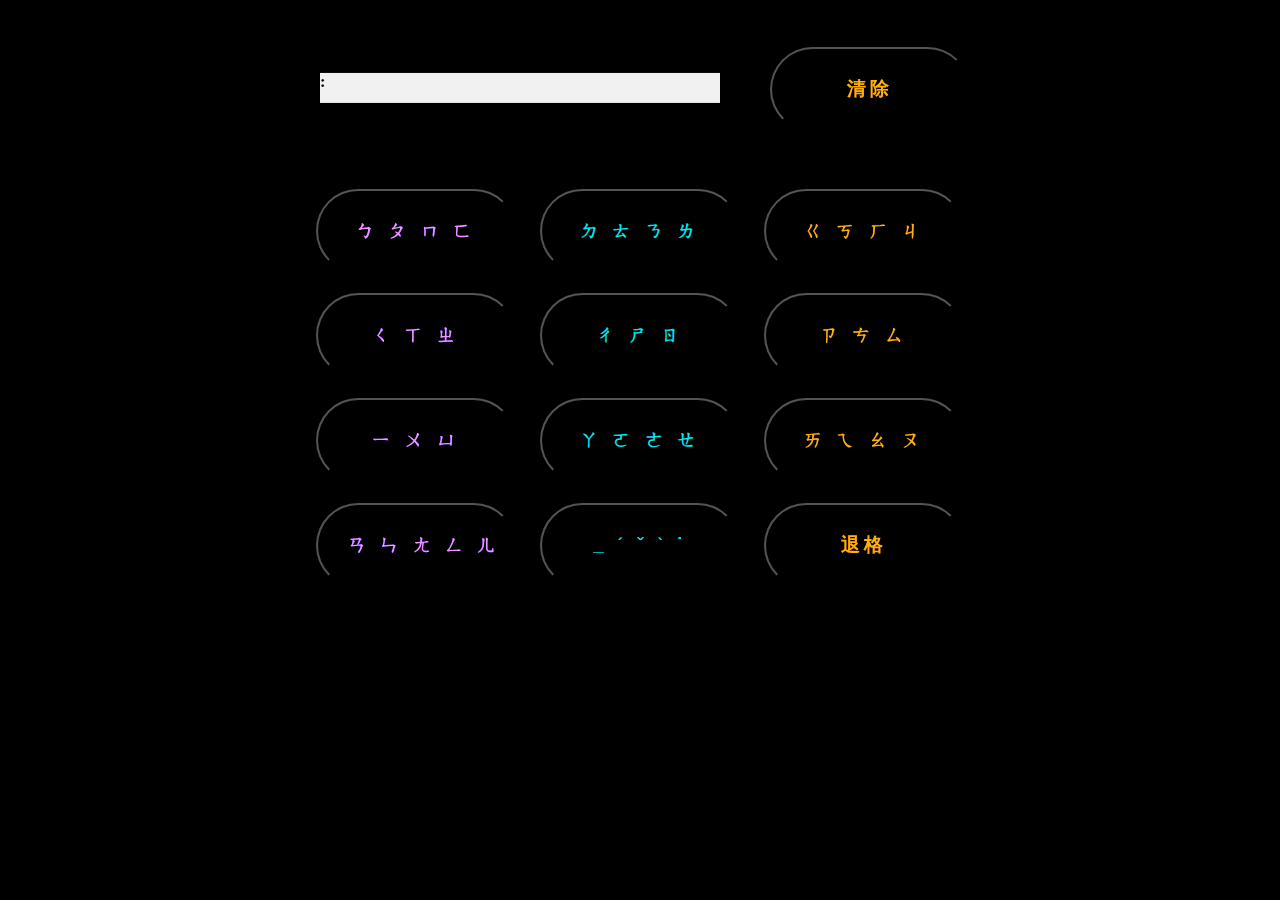
<file: index.html>
<!DOCTYPE html>
<html >
<head>
    <meta charset="UTF-8">
    <style>
        @import url(CSS/keyindex.css);
    </style>
</head>

    <body>
        <div class="output">
            <p class="outWord"id="selectedSymbols">:</p>
            <p class="clear"><button class="input_1"id="clearLocalStorageButton">清除</button></p>
        </div>
        <div class="inputs">
                <form  method="get" action="confirm.html">
                    <input id = "input_0"class="input_1"type="submit"name="input_1"value="ㄅ ㄆ ㄇ ㄈ">
                    <input id = "input_1"class="input_1"type="submit"name="input_1"value="ㄉ ㄊ ㄋ ㄌ">
                    <input id = "input_2"class="input_1"type="submit"name="input_1"value="ㄍ ㄎ ㄏ ㄐ">
                    <input id = "input_3"class="input_1"type="submit"name="input_1"value="ㄑ ㄒ ㄓ">
                    <input id = "input_4"class="input_1"type="submit"name="input_1"value="ㄔ ㄕ ㄖ">
                    <input id = "input_5"class="input_1"type="submit"name="input_1"value="ㄗ ㄘ ㄙ">
                    <input id = "input_6"class="input_1"type="submit"name="input_1"value="ㄧ ㄨ ㄩ">
                    <input id = "input_7"class="input_1"type="submit"name="input_1"value="ㄚ ㄛ ㄜ ㄝ">
                    <input id = "input_8"class="input_1"type="submit"name="input_1"value="ㄞ ㄟ ㄠ ㄡ">
                    <input id = "input_9"class="input_1"type="submit"name="input_1"value="ㄢ ㄣ ㄤ ㄥ ㄦ">
                    <input id = "input_10"class="input_1"type="submit"name="input_1"value="_ ˊ ˇ ˋ ˙">
                    <input id="backspaceButton" class="input_1"type="button"name="input_1"value="退格">
                </form>
        </div>
        

        <script>
            
            var selectedSymbols = localStorage.getItem("selectedSymbols");// 從 localStorage 中獲取歷史資料
            var clearLocalStorageButton = document.getElementById("clearLocalStorageButton");//清空鍵
            var backspaceButton = document.getElementById("backspaceButton"); //退格鍵
            if (selectedSymbols) {
                
                console.log(selectedSymbols);
                var symbolsArray = selectedSymbols.split(" ");
                var selectedSymbolsElement = document.getElementById("selectedSymbols");
                selectedSymbolsElement.textContent = ":" + symbolsArray.join(" ");
            }
            clearLocalStorageButton.addEventListener("click", function() {

            // 清除 localStorage 中的 selectedSymbols
                localStorage.removeItem("selectedSymbols");
                
                // 更新頁面上的顯示
                var selectedSymbolsElement = document.getElementById("selectedSymbols");
                selectedSymbolsElement.textContent = "清除目前所有的輸入";
            });
            
            //退格功能
            backspaceButton.addEventListener("click", function() {
                // 从 localStorage 中获取已选择的注音符号
                var selectedSymbols = localStorage.getItem("selectedSymbols");
                
                if (selectedSymbols) {
                    var symbolsArray = selectedSymbols.split(" ");
                    
                    // 删除最后一个值
                    symbolsArray.pop();
                    
                    // 更新 localStorage 中的值
                    localStorage.setItem("selectedSymbols", symbolsArray.join(" "));
                    
                    // 更新頁面上的顯示
                    var selectedSymbolsElement = document.getElementById("selectedSymbols");
                    selectedSymbolsElement.textContent = "：" + symbolsArray.join(" ");
                }
            });
            /*//選到按鈕變色
            function Mychose(id){
                var chose = id;
                document.getElementById(chose).style="background-color:#f1f1f1;background-color: aliceblue ;"
            }
            function Mychose2(id){
                var chose = id;
                document.getElementById(chose).style="background-color:#f1f1f25"
            }*/
            //onmouseover="Mychose(id)"onmouseout = "Mychose2(id)"
        </script>
    </body>
</html>
</file>
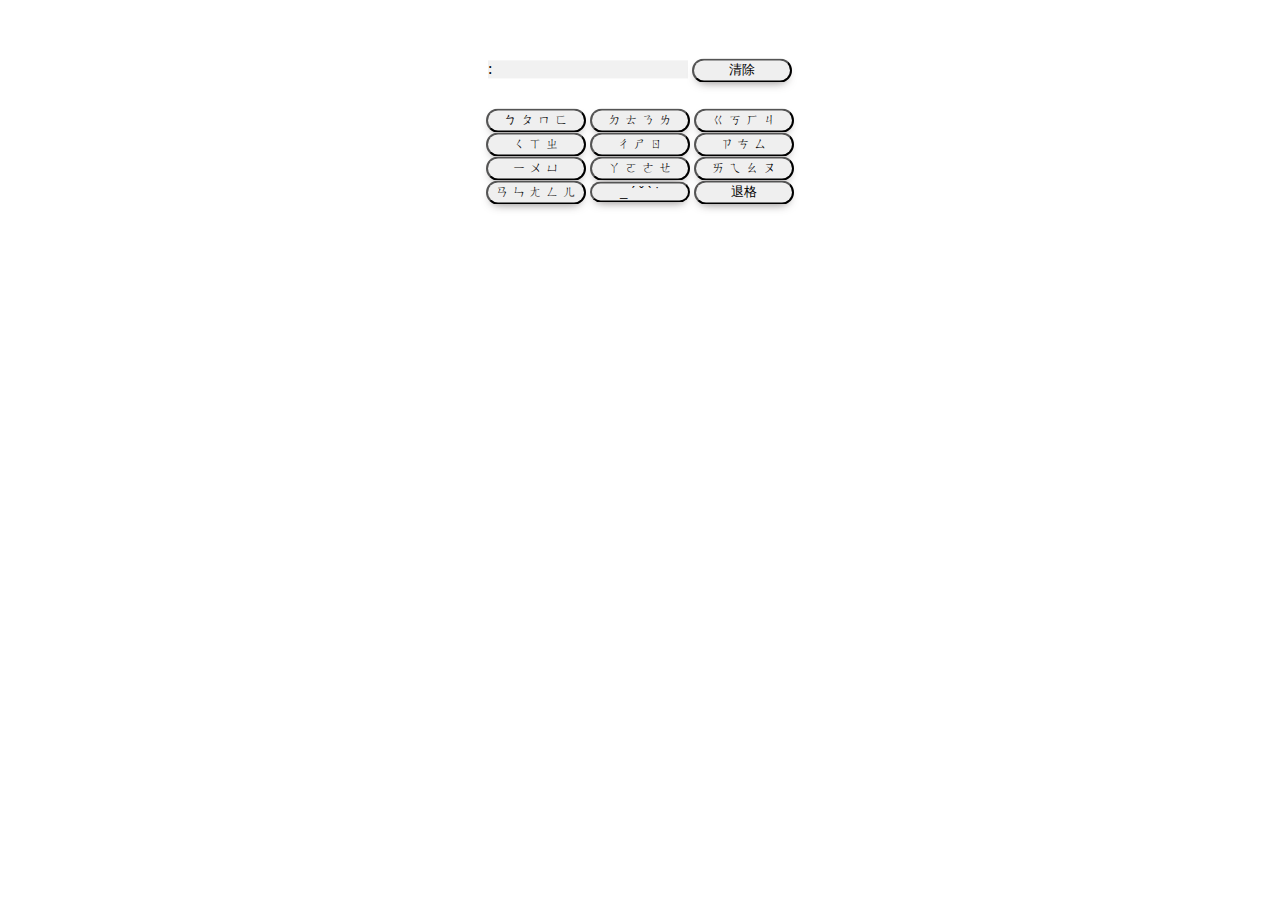
<file: Keyboard/index.html>
<!DOCTYPE html>
<html >
<head>
    <meta charset="UTF-8">
    <style>
        @import url(CSS/keyindex.css);
    </style>
</head>

    <body>
        <div class="inputs">
            
            <div class="output">
                <p class="outWord"id="selectedSymbols">:</p>
                <p class="clear">
                    <button onmouseover="Mychose(id)"onmouseout = "Mychose2(id)"class="input_1"id="clearLocalStorageButton">清除</button>
                </p>
            </div>
                <form  method="get" action="confirm.html">
                    <input onmouseover="Mychose(id)"onmouseout = "Mychose2(id)"id = "input_0"class="input_1"type="submit"name="input_1"value="ㄅ ㄆ ㄇ ㄈ">
                    <input onmouseover="Mychose(id)"onmouseout = "Mychose2(id)"id = "input_1"class="input_1"type="submit"name="input_1"value="ㄉ ㄊ ㄋ ㄌ">
                    <input onmouseover="Mychose(id)"onmouseout = "Mychose2(id)"id = "input_2"class="input_1"type="submit"name="input_1"value="ㄍ ㄎ ㄏ ㄐ">
                    <input onmouseover="Mychose(id)"onmouseout = "Mychose2(id)"id = "input_3"class="input_1"type="submit"name="input_1"value="ㄑ ㄒ ㄓ">
                    <input onmouseover="Mychose(id)"onmouseout = "Mychose2(id)"id = "input_4"class="input_1"type="submit"name="input_1"value="ㄔ ㄕ ㄖ">
                    <input onmouseover="Mychose(id)"onmouseout = "Mychose2(id)"id = "input_5"class="input_1"type="submit"name="input_1"value="ㄗ ㄘ ㄙ">
                    <input onmouseover="Mychose(id)"onmouseout = "Mychose2(id)"id = "input_6"class="input_1"type="submit"name="input_1"value="ㄧ ㄨ ㄩ">
                    <input onmouseover="Mychose(id)"onmouseout = "Mychose2(id)"id = "input_7"class="input_1"type="submit"name="input_1"value="ㄚ ㄛ ㄜ ㄝ">
                    <input onmouseover="Mychose(id)"onmouseout = "Mychose2(id)"id = "input_8"class="input_1"type="submit"name="input_1"value="ㄞ ㄟ ㄠ ㄡ">
                    <input onmouseover="Mychose(id)"onmouseout = "Mychose2(id)"id = "input_9"class="input_1"type="submit"name="input_1"value="ㄢ ㄣ ㄤ ㄥ ㄦ">
                    <input onmouseover="Mychose(id)"onmouseout = "Mychose2(id)"id = "input_10"class="input_1"type="submit"name="input_1"value="_ ˊ ˇ ˋ ˙">
                    <input onmouseover="Mychose(id)"onmouseout = "Mychose2(id)"class="input_1"id="backspaceButton"type="button"value="退格">

                </form>
        </div>
        

        <script>
            
            var selectedSymbols = localStorage.getItem("selectedSymbols");// 從 localStorage 中獲取歷史資料
            var clearLocalStorageButton = document.getElementById("clearLocalStorageButton");//清空鍵
            var backspaceButton = document.getElementById("backspaceButton"); //退格鍵
            if (selectedSymbols) {
                
                console.log(selectedSymbols);
                var symbolsArray = selectedSymbols.split(" ");
                var selectedSymbolsElement = document.getElementById("selectedSymbols");
                selectedSymbolsElement.textContent = ":" + symbolsArray.join(" ");
            }
            clearLocalStorageButton.addEventListener("click", function() {

            // 清除 localStorage 中的 selectedSymbols
                localStorage.removeItem("selectedSymbols");
                
                // 更新頁面上的顯示
                var selectedSymbolsElement = document.getElementById("selectedSymbols");
                selectedSymbolsElement.textContent = "清除目前所有的輸入";
            });
            
            //退格功能
            backspaceButton.addEventListener("click", function() {
                // 从 localStorage 中获取已选择的注音符号
                var selectedSymbols = localStorage.getItem("selectedSymbols");
                
                if (selectedSymbols) {
                    var symbolsArray = selectedSymbols.split(" ");
                    
                    // 删除最后一个值
                    symbolsArray.pop();
                    
                    // 更新 localStorage 中的值
                    localStorage.setItem("selectedSymbols", symbolsArray.join(" "));
                    
                    // 更新頁面上的顯示
                    var selectedSymbolsElement = document.getElementById("selectedSymbols");
                    selectedSymbolsElement.textContent = "：" + symbolsArray.join(" ");
                }
            });
            //選到按鈕變色
            function Mychose(id){
                var chose = id;
                document.getElementById(chose).style="background-color:#f1f1f1;background-color: aliceblue ;"
            }
            function Mychose2(id){
                var chose = id;
                document.getElementById(chose).style="background-color:#f1f1f25"
            }
        </script>
    </body>
</html>
</file>
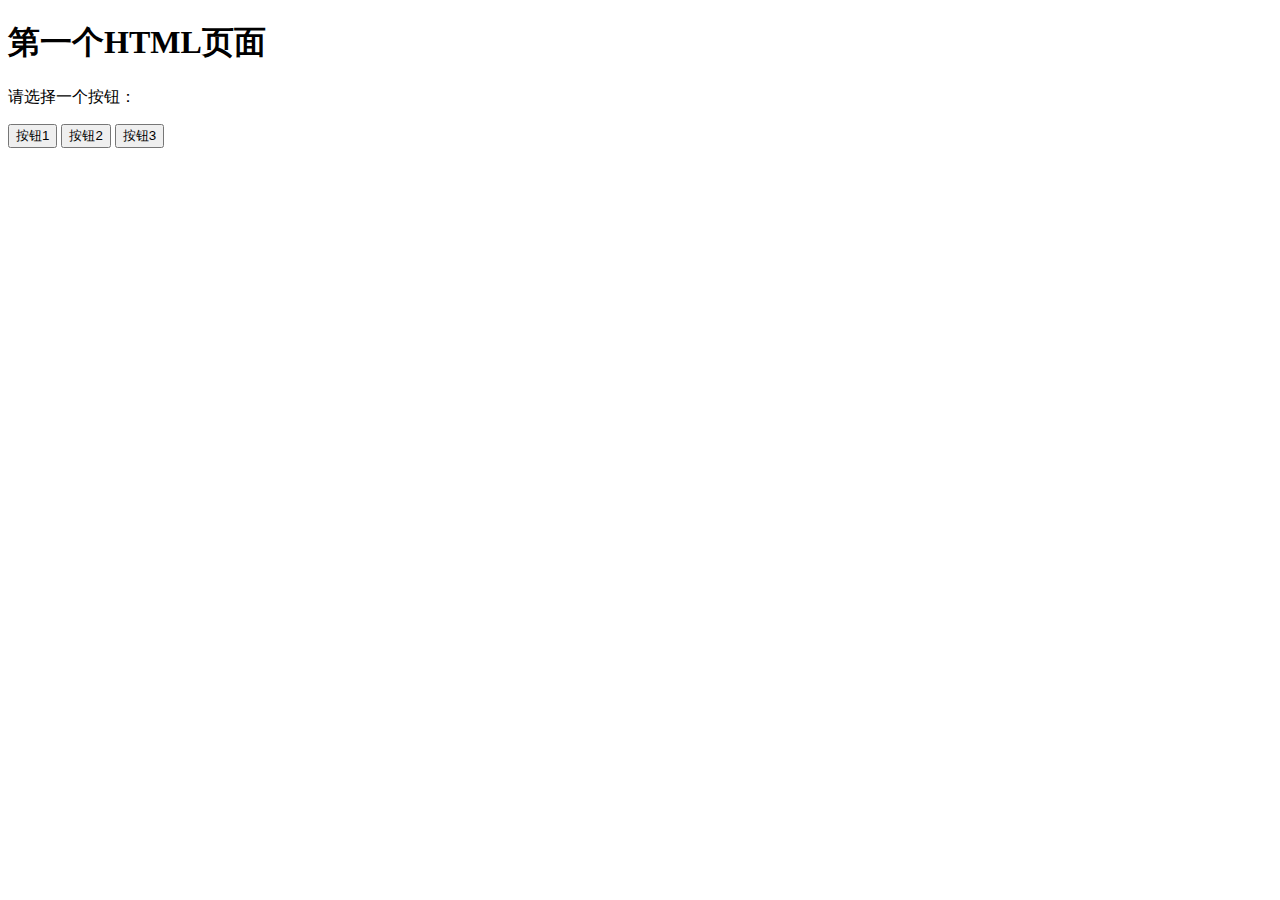
<file: test/index.html>
<!DOCTYPE html>
<html>
<head>
    <title>第一个HTML页面</title>
</head>
<body>
    <h1>第一个HTML页面</h1>
    <p>请选择一个按钮：</p>
    
    <!-- 三个按钮 -->
    <button id="button1">按钮1</button>
    <button id="button2">按钮2</button>
    <button id="button3">按钮3</button>
    
    <script>
        // 添加事件监听器，当按钮被点击时，跳转到第二个HTML页面并传递按钮的位置
        document.getElementById("button1").addEventListener("click", function() {
            const buttonRect = this.getBoundingClientRect();
            window.location.href = `second.html?buttonX=${buttonRect.x}&buttonY=${buttonRect.y}`;
        });
        document.getElementById("button2").addEventListener("click", function() {
            const buttonRect = this.getBoundingClientRect();
            window.location.href = `second.html?buttonX=${buttonRect.x}&buttonY=${buttonRect.y}`;
        });
        document.getElementById("button3").addEventListener("click", function() {
            const buttonRect = this.getBoundingClientRect();
            window.location.href = `second.html?buttonX=${buttonRect.x}&buttonY=${buttonRect.y}`;
        });
    </script>
</body>
</html>
</file>
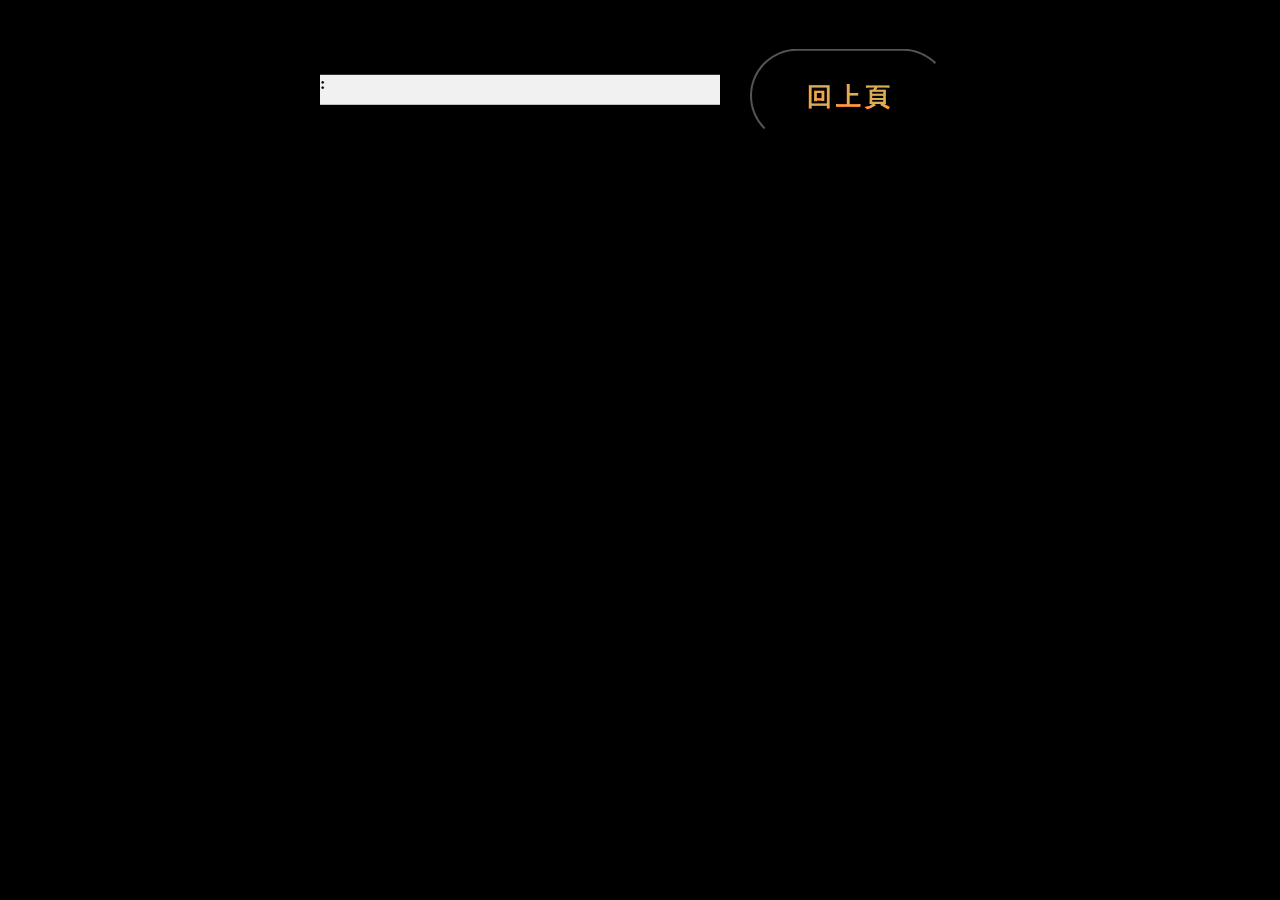
<file: confirm.html>
<!DOCTYPE html>
<html>
<head>
    <meta charset="UTF-8">
    <title>確認頁面</title>
    <style>
        @import url(CSS/keyconfirm.css);
    </style>
</head>
<body>
    <div class="contal">    
        <p class="output"id="GetAllText">:</p>     
        <p class="back">
            
            <button class="input_1"id="back"onclick="backfunction()">回上頁</button>
        </p>
    </div>>
    <p id="result"></p>
    <script>
        var urlParams = new URLSearchParams(window.location.search);//網頁傳值
        var selectedValue = urlParams.get("input_1");
        var selectedSymbols = localStorage.getItem("selectedSymbols");//儲存歷史資料

        //=====================回上一頁功能==================
        function backfunction(){
            window.location = "index.html";
        }
        //======================顯示所選的按鈕功能===================
        if (selectedValue) {
            var symbols = selectedValue.split(" ");
            var resultElement = document.getElementById("result");
            
                


            symbols.forEach(function (symbol) {
                var button = document.createElement("button");
                button.classList.add("input_1");

                button.textContent = symbol;
                button.addEventListener("click", function () {

                    // 將選擇的注音符號儲存在localStorage中
                    var selectedSymbols = localStorage.getItem("selectedSymbols") || "";
                    if (selectedSymbols) {
                        selectedSymbols += " ";
                    }
                    selectedSymbols += symbol;
                    localStorage.setItem("selectedSymbols", selectedSymbols);

                    // 跳回index.html
                    window.location = "index.html";
                });
                resultElement.appendChild(button);
            });
        } else {
            resultElement.textContent = "發生錯誤，傳遞數值錯誤或數值為空。";
        }
        //===============將歷史資料顯示在網頁上=======================
        if(selectedSymbols){
            GetAllText.textContent = ":" + selectedSymbols; 
            //console.log(GetAllText);
        }
    </script>
</body>
</html>
</file>
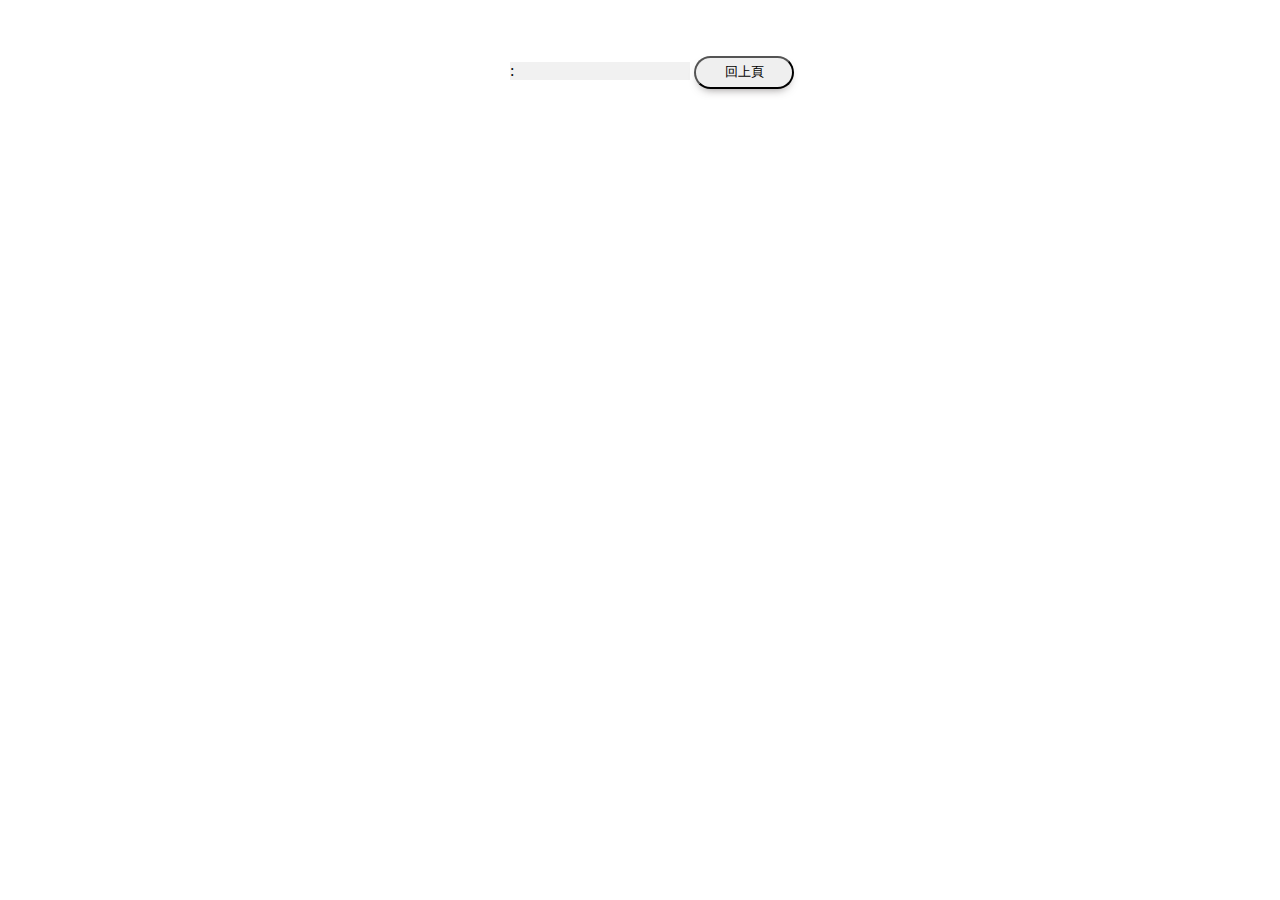
<file: Keyboard/confirm.html>
<!DOCTYPE html>
<html>
<head>
    <meta charset="UTF-8">
    <title>確認頁面</title>
    <style>
        @import url(CSS/keyconfirm.css);
    </style>
</head>
<body>
    <div class="contrl">
        <p class="GetAllText"id="GetAllText">:</p> 
        <p class="back"><button class="input_1"id="back"onclick="backfunction()">回上頁</button></p>
    </div>
    <p id="result"></p>
    <script>
        var urlParams = new URLSearchParams(window.location.search);//網頁傳值
        var selectedValue = urlParams.get("input_1");
        var selectedSymbols = localStorage.getItem("selectedSymbols");//儲存歷史資料
        
        //=====================回上一頁功能==================
        function backfunction(){
            window.location = "index.html";
        }
        //======================顯示所選的按鈕功能===================
        if (selectedValue) {
            var symbols = selectedValue.split(" ");
            var resultElement = document.getElementById("result");


            symbols.forEach(function (symbol) {
                var button = document.createElement("button");
                button.classList.add("input_1");

                button.textContent = symbol;
                button.addEventListener("click", function () {

                    // 將選擇的注音符號儲存在localStorage中
                    var selectedSymbols = localStorage.getItem("selectedSymbols") || "";
                    if (selectedSymbols) {
                        selectedSymbols += " ";
                    }
                    selectedSymbols += symbol;
                    localStorage.setItem("selectedSymbols", selectedSymbols);

                    // 跳回index.html
                    window.location = "index.html";
                });
                resultElement.appendChild(button);
            });
        } else {
            resultElement.textContent = "發生錯誤，傳遞數值錯誤或數值為空。";
        }
        //===============將歷史資料顯示在網頁上=======================
        if(selectedSymbols){
            GetAllText.textContent = ":" + selectedSymbols; 
            //console.log(GetAllText);
        }
    </script>
</body>
</html>
</file>
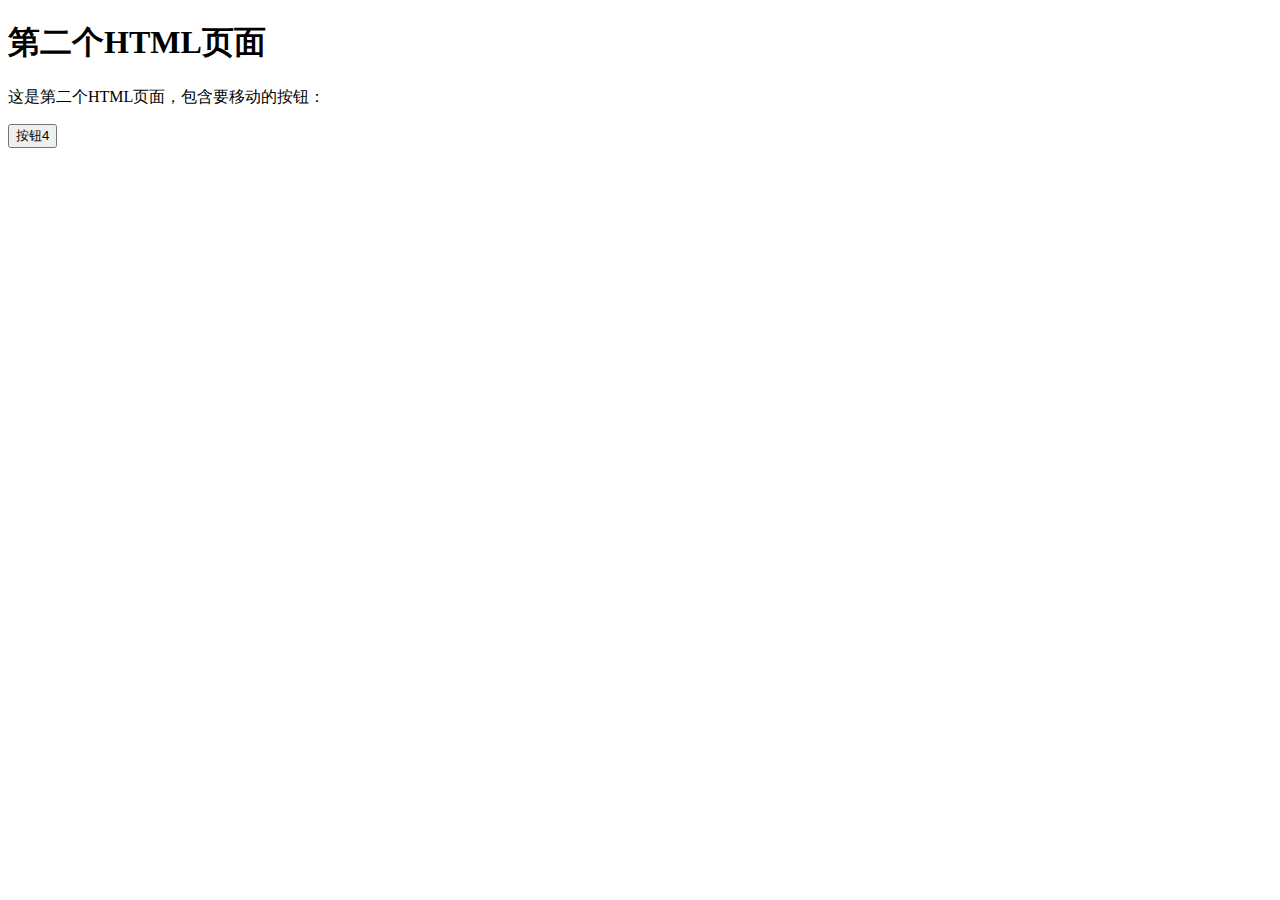
<file: test/second.html>
<!DOCTYPE html>
<html>
<head>
    <title>第二个HTML页面</title>
</head>
<body>
    <h1>第二个HTML页面</h1>
    <p>这是第二个HTML页面，包含要移动的按钮：</p>
    
    <!-- 用于定位的占位元素 -->
    <div id="button-position" class="button-position">
        <button id="button4">按钮4</button>
    </div>
    
    <script>
        // 解析URL中的参数以获取按钮的位置信息
        const params = new URLSearchParams(window.location.search);
        const buttonX = params.get("buttonX");
        const buttonY = params.get("buttonY");
        
        if (buttonX !== null && buttonY !== null) {
            // 移动按钮到指定位置
            const button = document.getElementById("button4");
            button.style.position = "absolute";
            button.style.left = `${buttonX}px`;
            button.style.top = `${buttonY}px`;
            console.log(button.style.left,button.style.top)
        }
    </script>
</body>
</html>
</file>
